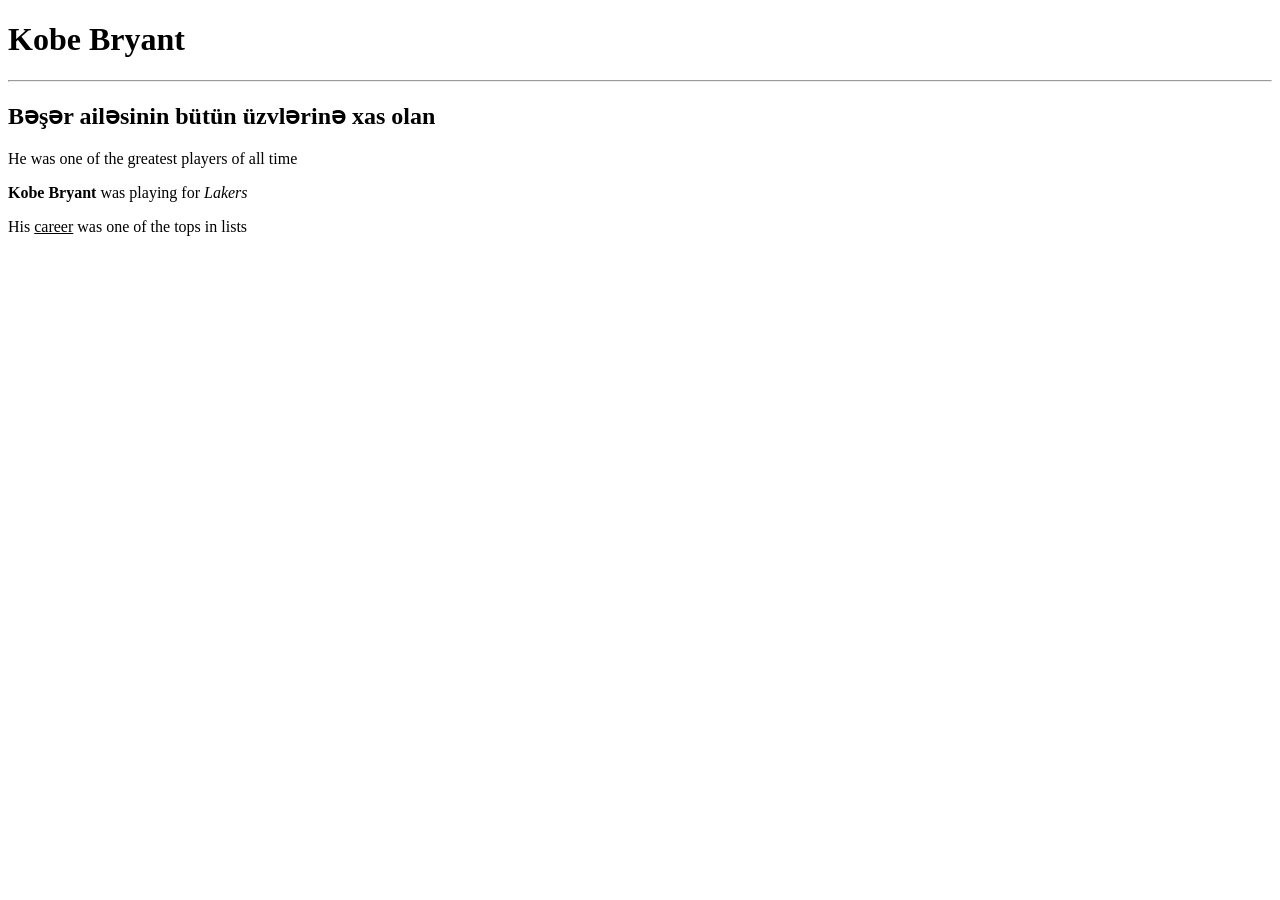
<file: HTML & CSS/Урок1(Введение в веб программирование)/index.html>
<!DOCTYPE html>
<html>
    <head>
        <meta charset="utf-8">
        <meta name="keywords" content="Kobe, Bryant, Basketball">
        <meta name="description" content="Site about Kobe Bryant">
        <meta name="author" content="Asif muellim">
        <meta name="viewport" content="width=device-width, initial-scale=1">
        <title>Kobe Bryant</title>
    </head>
    <body>
        <h1>Kobe Bryant</h1>
        <hr>
        <h2>Bəşər ailəsinin bütün üzvlərinə xas olan</h2>
        <p>He was one of the greatest players of all time</p>
        <p>
            <b>Kobe Bryant</b> was playing for <i>Lakers</i>
        </p>
        <p>
            His <u>career</u> was one of the tops in lists
        </p>
    </body>
</html>
</file>
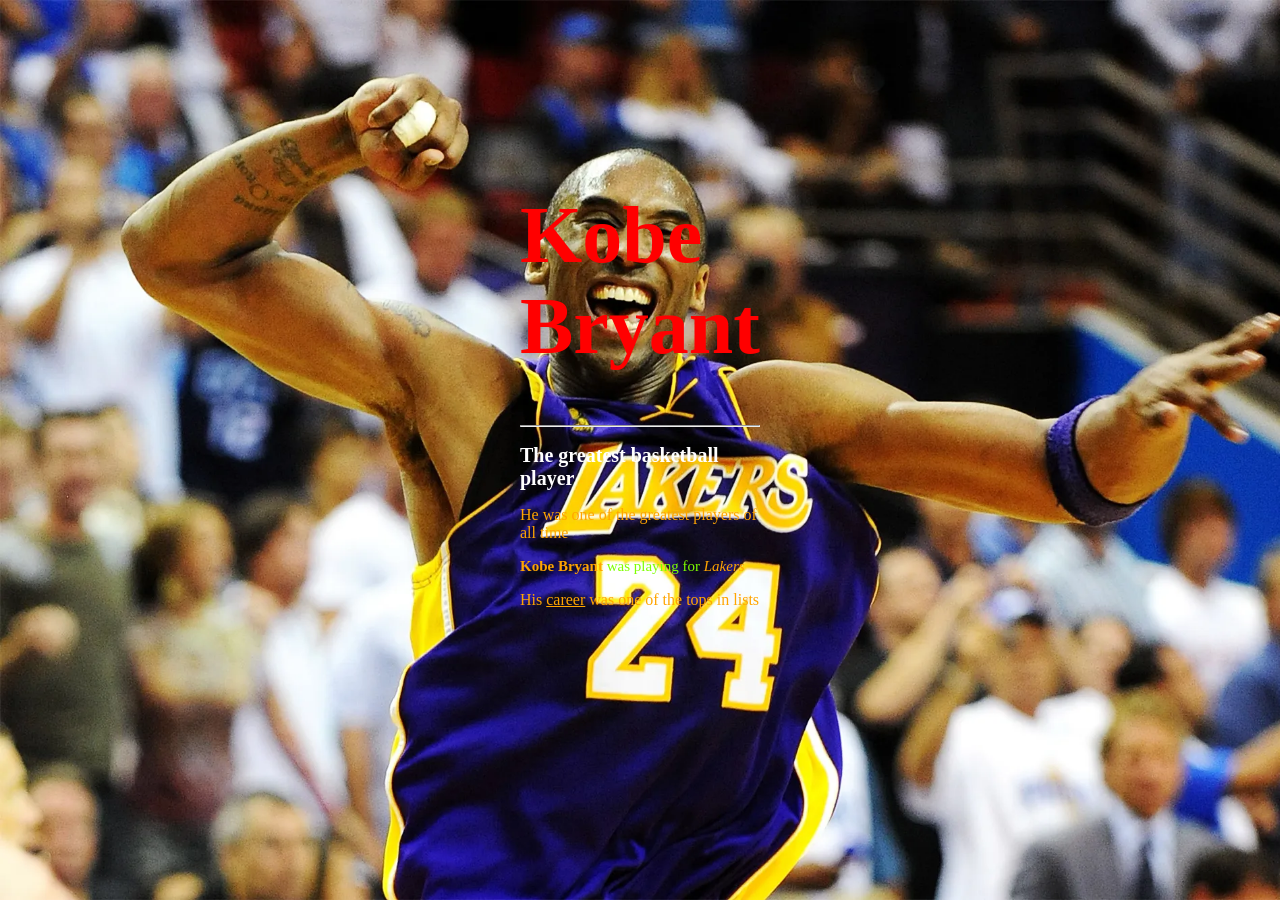
<file: HTML & CSS/Урок2(Таблица стилей)/index.html>
<!DOCTYPE html>
<html>
    <head>
        <meta charset="utf-8">
        <meta name="keywords" content="Kobe, Bryant, Basketball">
        <meta name="description" content="Site about Kobe Bryant">
        <meta name="author" content="Asif muellim">
        <meta name="viewport" content="width=device-width, initial-scale=1">
        <link rel="stylesheet" href="main.css">
        <title>Kobe Bryant</title>
    </head>
    <body>
        <h1>Kobe Bryant</h1>
        <hr>
        <h2>The greatest basketball player</h2>
        <p>He was one of the greatest players of all time</p>
        <p class="main-text">
            <b>Kobe Bryant</b> was playing for <i>Lakers</i>
        </p>
        <p>
            His <u>career</u> was one of the tops in lists
        </p>
    </body>
</html>
</file>
<file: HTML & CSS/Урок2(Таблица стилей)/main.css>
h1 {
    color: red;
    font-size: 80px;
}

h2 {
    color: white;
    font-size: 20px;
}

* {
    color: orange 
}

body {
    background-color: azure;
    background-image: url("kobe_bryant.jpg");
    background-repeat: no-repeat;
    background-attachment: fixed;
    background-size: cover;

    padding-left: 40%;
    padding-right: 40%;
    padding-top: 10%;
    padding-bottom: 10%;

    /* padding: 10%, 40%, 10%, 40%; можно и так написать */
    /* top, right, bottom, left */
}

.main-text {
    font-size: 15px;
    color: chartreuse;
}
</file>
